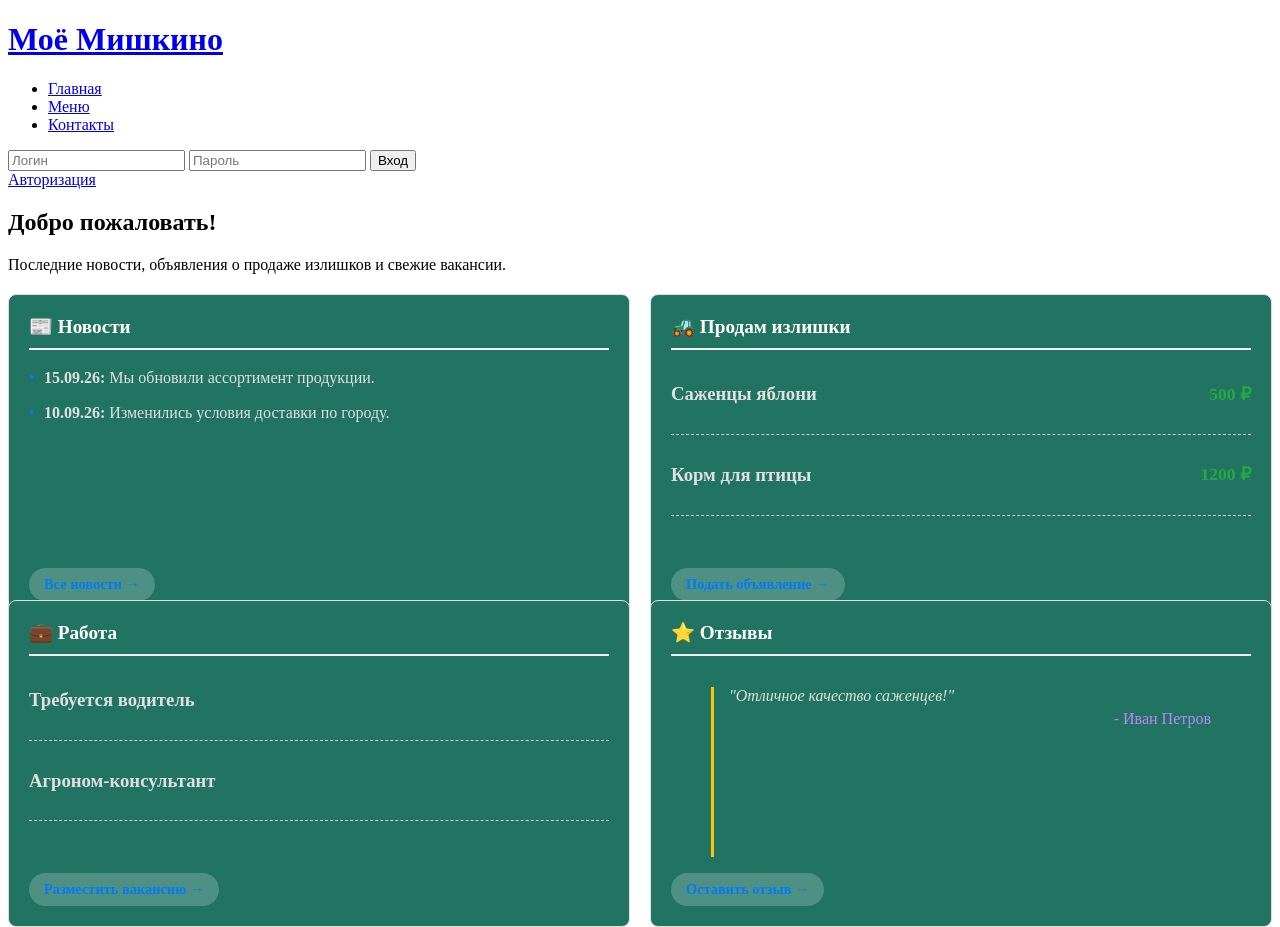
<file: index.html>
<!DOCTYPE html>
<html lang="ru">
<head>
    <meta charset="UTF-8">
    <title>Моё Мишкино</title>
    
    <link rel="stylesheet" href="css/style.css"> 
    <meta name="viewport" content="width=device-width, initial-scale=1.0">
</head>

<body>

    <!-- 1. ШАПКА САЙТА -->
    <header class="site-header">
        <div class="logo-menu">
            <h1><a href="index.html">Моё Мишкино</a></h1>
            
            <nav class="main-nav">
                <ul>
                    <li><a href="index.html">Главная</a></li>
                    <li><a href="menu.php">Меню</a></li> 
                    <li><a href="contacts.html">Контакты</a></li>
                </ul>
            </nav>
        </div>

        <div class="mini-auth-panel">
            <!-- Форма входа в шапке -->
            <form action="auth.php" method="POST" id="miniLoginForm" class="mini-form" enctype="application/x-www-form-urlencoded">
                <input type="text" name="login" placeholder="Логин" required>
                <input type="password" name="pass" placeholder="Пароль" required>
                <button type="submit" class="btn-mini-login">Вход</button>
            </form>
            
            <div class="links-row">
                <!-- ИСПРАВЛЕНО: # вместо auth.html -->
                <a href="#" id="openAuthFromMini">Авторизация</a>
            </div>
        </div>
    </header>

    <!-- ОСНОВНОЙ КОНТЕНТ -->
    <main class="content">
        
        <section class="hero">
            <h1>Добро пожаловать!</h1>
            <p>Последние новости, объявления о продаже излишков и свежие вакансии.</p>
        </section>

        <div class="grid-dashboard">
            
            <!-- БЛОК 1: НОВОСТИ -->
            <article class="dashboard-widget news">
                <h2>📰 Новости</h2>
                <ul class="news-list">
                    <li><strong>15.09.26:</strong> Мы обновили ассортимент продукции.</li>
                    <li><strong>10.09.26:</strong> Изменились условия доставки по городу.</li>
                </ul>
                <a href="#" class="btn-readmore">Все новости →</a>
            </article>

            <!-- БЛОК 2: ПРОДАМ ИЗЛИШКИ -->
            <article class="dashboard-widget ads">
                <h2>🚜 Продам излишки</h2>
                
                <div class="ad-item">
                    <div class="ad-item-content"><h3>Саженцы яблони</h3></div>
                    <span class="price">500 ₽</span>
                </div>
                
                <div class="ad-item">
                    <div class="ad-item-content"><h3>Корм для птицы</h3></div>
                    <span class="price">1200 ₽</span>
                </div>
                
                <a href="#" class="btn-readmore">Подать объявление →</a>
            </article>

            <!-- БЛОК 3: РАБОТА -->
            <article class="dashboard-widget jobs">
                <h2>💼 Работа</h2>
                <div class="job-item"><h3>Требуется водитель</h3></div>
                <div class="job-item"><h3>Агроном-консультант</h3></div>
                <a href="#" class="btn-readmore">Разместить вакансию →</a>
            </article>

            <!-- БЛОК 4: ОТЗЫВЫ -->
            <article class="dashboard-widget reviews">
                <h2>⭐ Отзывы</h2>
                <blockquote class="review-text">
                    "Отличное качество саженцев!"
                    <cite>- Иван Петров</cite>
                </blockquote>
                <a href="#" class="btn-readmore">Оставить отзыв →</a>
            </article>

        </div>
    </main>

    <!-- === МОДАЛЬНОЕ ОКНО (Исправлено: убран дубль ID) === -->
    <div id="authModal" class="modal">
        <div class="modal-content">
            <!-- Кнопка закрытия -->
            <span class="close-button" id="closeAuthModal">&times;</span>
            
            <h2>Авторизация</h2>
            
            <!-- Форма входа -->
            <form action="auth.php" method="POST" class="auth-form">
                <input type="hidden" name="action" value="login">
                
                <label for="login-modal">Логин:</label>
                <input type="text" id="login-modal" name="login" placeholder="Введите логин" required autofocus>
                
                <label for="pass-modal">Пароль:</label>
                <input type="password" id="pass-modal" name="pass" placeholder="Введите пароль" required>
                
                <button type="submit" class="btn-mini-login btn-block">Войти</button>
            </form>
            
            <p style="text-align: center; margin-top: 15px; font-size: 0.9rem;">
                Нет аккаунта? Обратитесь к администратору.
            </p>
        </div>
    </div>

    <!-- СКРИПТЫ -->
    <script src="js/script.js"></script>
</body>
</html>
</file>
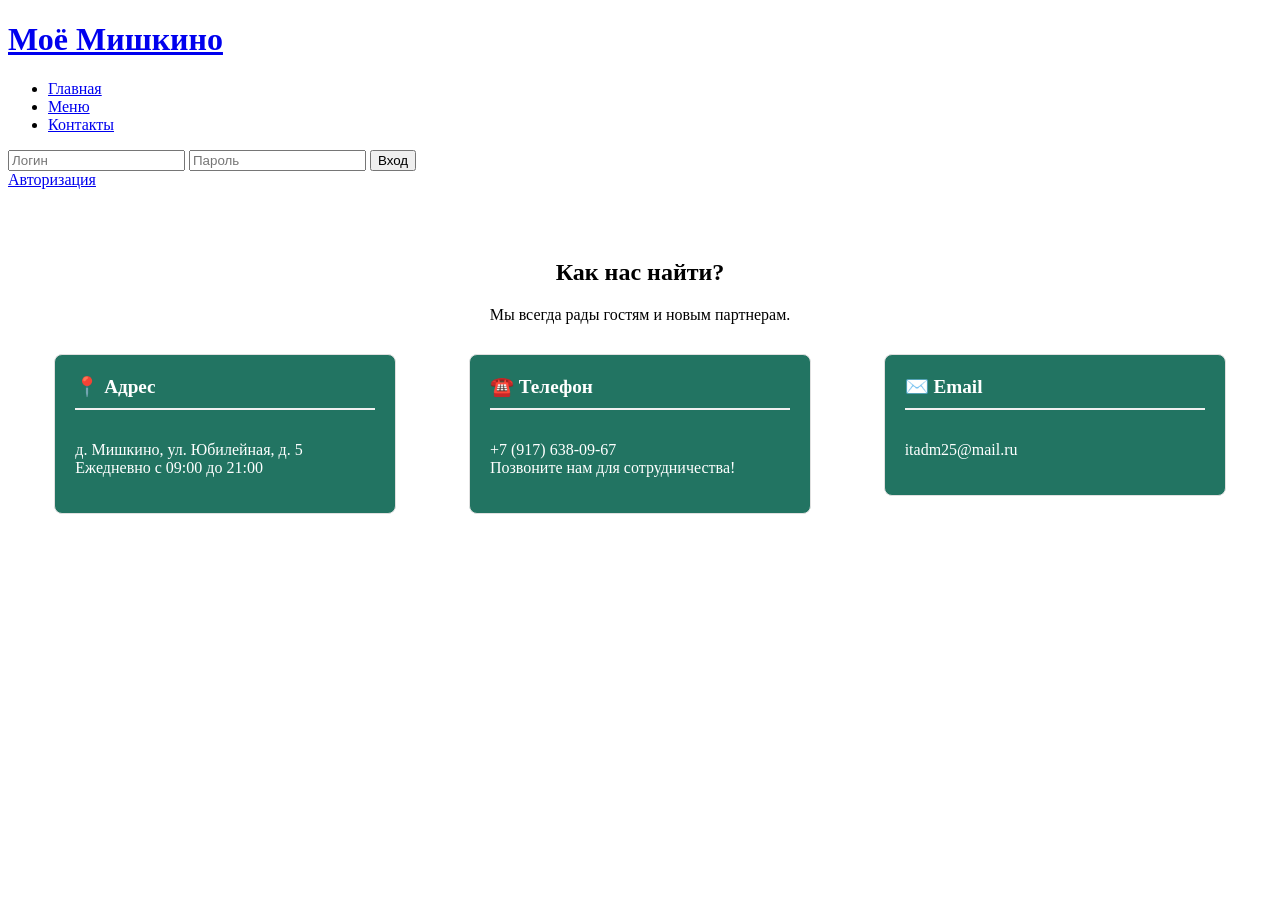
<file: contacts.html>
<!DOCTYPE html>
<html lang="ru">
<head>
    <meta charset="UTF-8">
    <title>Моё Мишкино | Контакты</title>
    
    <link rel="stylesheet" href="css/style.css"> 
    <meta name="viewport" content="width=device-width, initial-scale=1.0">
</head>

<body>

    <!-- 1. ШАПКА САЙТА -->
    <header class="site-header">
        <div class="logo-menu">
            <h1><a href="index.html">Моё Мишкино</a></h1>
            
            <nav class="main-nav">
                <ul>
                    <li><a href="index.html">Главная</a></li>
                    <li><a href="menu.php">Меню</a></li>
                    <!-- Исправлено: убран style="", используется CSS-класс .active -->
                    <li><a href="#" class="active">Контакты</a></li>
                </ul>
            </nav>
        </div>

        <div class="mini-auth-panel">
            <!-- ИСПРАВЛЕНО: Добавлены action="auth.php" и method="POST" -->
            <form action="auth.php" method="POST" id="miniLoginForm" class="mini-form">
                <input type="text" name="login" placeholder="Логин" required>
                <input type="password" name="pass" placeholder="Пароль" required>
                <button type="submit" class="btn-mini-login">Вход</button>
            </form>
            
            <div class="links-row">
                <a href="#" id="openAuthFromMini">Авторизация</a>
            </div>
        </div>
    </header>

    <!-- ОСНОВНОЙ КОНТЕНТ -->
    <main class="content">
        <section class="hero" style="text-align: center; padding: 50px 20px;">
            <h1>Как нас найти?</h1>
            <p>Мы всегда рады гостям и новым партнерам.</p>
        
            <div style="margin-top: 30px; display: flex; justify-content: space-around; flex-wrap: wrap; gap: 20px;">
                <div class="dashboard-widget" style="width: 300px; text-align: left;">
                    <h2>📍 Адрес</h2>
                    <p>д. Мишкино, ул. Юбилейная, д. 5<br>Ежедневно с 09:00 до 21:00</p>
                </div>
            
                <div class="dashboard-widget" style="width: 300px; text-align: left;">
                    <h2>☎️ Телефон</h2>
                    <p>+7 (917) 638-09-67<br>Позвоните нам для сотрудничества!</p>
                </div>
            
                <div class="dashboard-widget" style="width: 300px; text-align: left;">
                    <h2>✉️ Email</h2>
                    <p>itadm25@mail.ru</p>
                </div>
            </div>
        </section>
    </main>

    <!-- МОДАЛЬНОЕ ОКНО -->
    <div id="authModal" class="modal"></div>

    <!-- СКРИПТЫ -->
    <script src="js/script.js"></script>
</body>
</html>
</file>
<file: css/style.css>
/* === СЕТКА БЛОКОВ (GRID) === */
.grid-dashboard {
    display: grid;
    gap: 20px;
    margin-top: 20px;
}

/* Адаптация под планшеты и ПК */
@media (min-width: 768px) {     
    .grid-dashboard {
        grid-template-columns: repeat(2, 1fr); 
    }
}

/* Стили самих окон (виджетов) */
.dashboard-widget {
    background-color: #227462;  
    border: 1px solid #e0e0e0;  
    border-radius: 8px;         
    padding: 20px;              
    color: #ffffff;             
    
    /* Flex-контейнер на весь рост */
    display: flex;
    flex-direction: column;
    height: 100%; /* Возвращаем высоту, чтобы карточка тянулась родителем Grid */
}

.dashboard-widget h2 {
    margin-top: 0;
    font-size: 1.2rem;
    color: #ffffff !important;
    border-bottom: 2px solid #f0f0f0;
    padding-bottom: 10px;
    margin-bottom: 15px;
}

/* НОВОЕ: Обертка для контента — КРИТИЧНО ВАЖНО ДЛЯ МАГИИ AUTO */
.widget-content {
    flex-grow: 1; /* Занимает всё свободное место */
    overflow-y: auto; /* Если текста очень много, появится скролл внутри блока */
}

/* КНОПКИ ВНУТРИ ВИДЖЕТОВ */
.btn-readmore {
    display: inline-block;
    margin-top: auto; /* Прижимает кнопку к низу флекс-контейнера */
    color: #007bff;
    text-decoration: none;
    font-weight: bold;
    font-size: 0.9rem;
    background-color: rgba(255, 255, 255, 0.2);
    padding: 8px 15px;
    border-radius: 20px;
    transition: all 0.2s;
    align-self: flex-start;
}
.btn-readmore:hover {
    color: #ffffff;
    background-color: rgba(255, 255, 255, 0.4);
    transform: translateY(-2px);
}

/* Остальные стили списков и цен */
.news-list {
    list-style-type: none;
    padding: 0;
    margin: 0 0 15px 0;
    line-height: 1.6;
}
.news-list li {
    position: relative;
    padding-left: 15px;
    margin-bottom: 10px;
    color: #e0e0e0;
}
.news-list li::before { 
    content: "•"; 
    color: #007bff; 
    position: absolute; 
    left: 0; 
    top: 0;
}

/* ИСПРАВЛЕНИЕ: Замена float на Flexbox для выравнивания цены */
.ad-item {
    display: flex;
    justify-content: space-between;
    align-items: center;
    border-bottom: 1px dashed #ccc; 
    padding-bottom: 10px; 
    margin-bottom: 10px;
    color: #e0e0e0;
}
.ad-item:last-child { 
    border-bottom: none; 
}
.price {
    font-weight: bold; 
    font-size: 1.1rem; 
    color: #28a745; 
}

/* Специфичные стили для работы и отзывов */
.job-item { 
    border-bottom: 1px dashed #ccc; 
    padding-bottom: 10px; 
    margin-bottom: 10px;
    color: #e0e0e0;
}
.job-item:last-child { 
    border-bottom: none; 
}
.review-text { 
    font-style: italic;
    border-left: 3px solid #ffc107;
    padding-left: 15px;
    color: #e0e0e0;
    flex-grow: 1;
}
.review-text cite { 
    display: block;
    text-align: right;
    margin-top: 5px;
    font-style: normal;
    color: #bb86fc;
}

/* === СТИЛИ МОДАЛЬНОГО ОКНА === */
.modal {
    display: none;
    position: fixed;
    z-index: 10000;
    left: 0;
    top: 0;
    width: 100%;
    height: 100%;
    overflow: auto;
    background-color: rgba(0,0,0,0.6);
}

.modal-content {
    background-color: #fefefe;
    margin: 10% auto; /* Чуть меньше отступ сверху */
    padding: 30px;
    border: 1px solid #888;
    width: 400px;
    box-shadow: 0 5px 15px rgba(0,0,0,.5);
    animation-name: animatetop;
    animation-duration: 0.3s;
    border-radius: 8px;
    position: relative;
}

@keyframes animatetop {
    from {top:-300px; opacity:0} 
    to {top:0; opacity:1}
}

.close-button {
    color: #aaa;
    font-size: 28px;
    font-weight: bold;
    cursor: pointer;
    position: absolute;
    top: 10px;
    right: 20px;
    transition: color 0.2s;
}
.close-button:hover {
    color: black;
}

/* ФОРМА АВТОРИЗАЦИИ ВНУТРИ МОДАЛКИ */
.auth-form label {
    display: block;
    margin-bottom: 8px;
    font-weight: 600;
    color: #333;
}
.auth-form input[type="text"],
.auth-form input[type="password"] {
    width: 100%;
    padding: 12px;
    margin-bottom: 15px;
    border: 1px solid #ccc;
    border-radius: 4px;
    box-sizing: border-box;
    font-size: 1rem;
}
.auth-form button {
    width: 100%;
    padding: 12px;
    background-color: #007bff;
    color: white;
    border: none;
    border-radius: 4px;
    font-size: 1rem;
    cursor: pointer;
    transition: background-color 0.2s;
}
.auth-form button:hover {
    background-color: #0056b3;
}

.btn-block {
    width: 100%;
    display: block;
}
</file>
